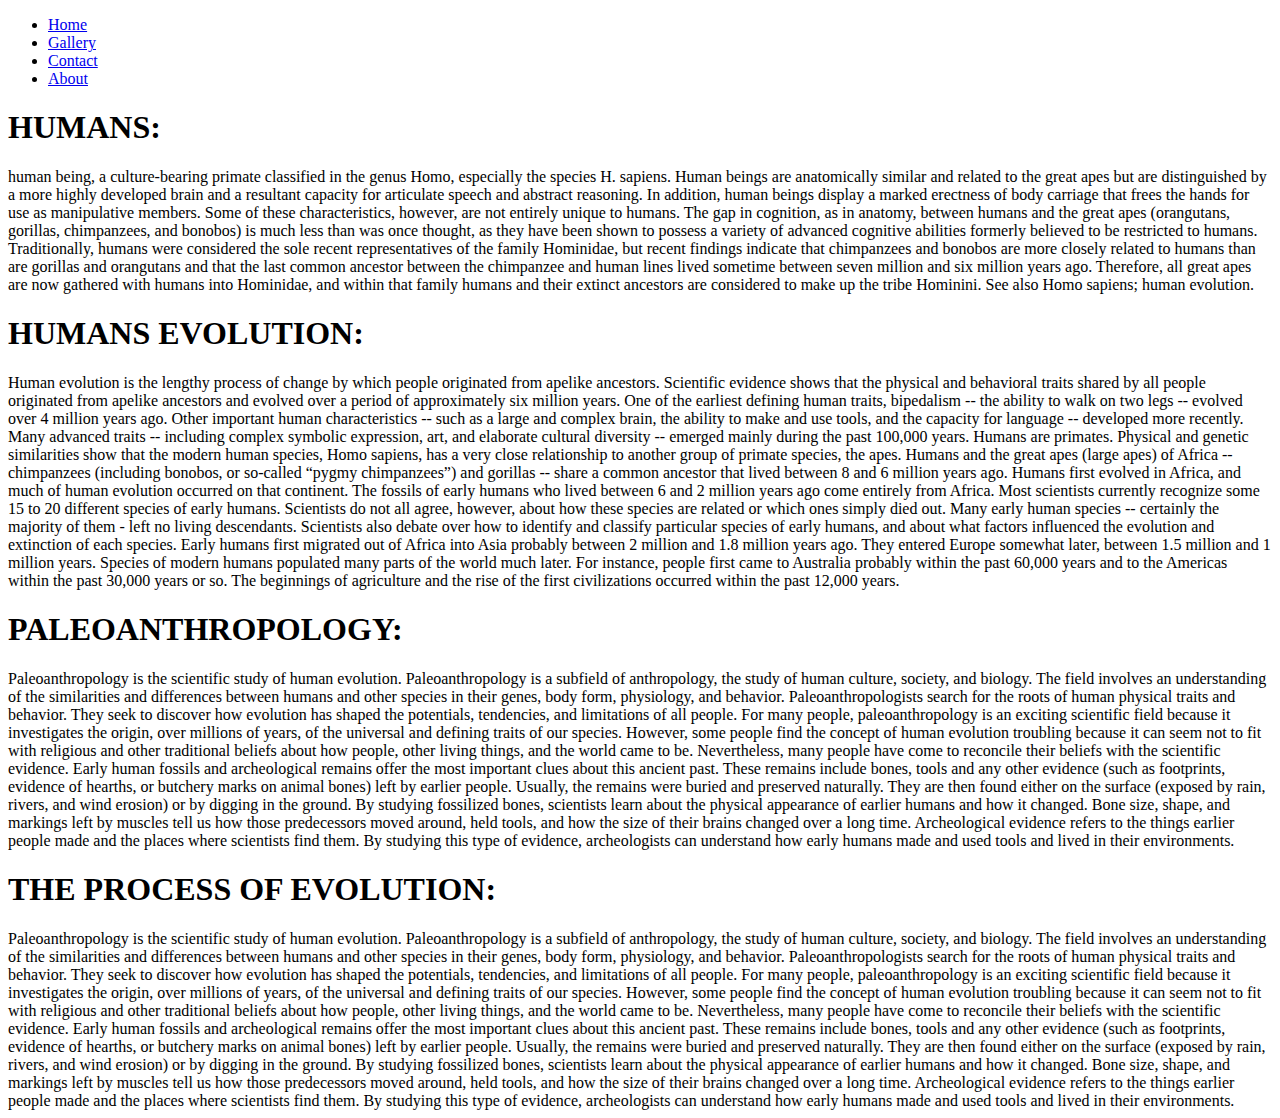
<file: home.html>
<!DOCTYPE html>
<html lang="en">

<head>
    <meta charset="UTF-8">
    <meta http-equiv="X-UA-Compatible" content="IE=edge">
    <meta name="viewport" content="width=device-width, initial-scale=1.0">
    <title>Document</title>
</head>

<body>

    <nav>
        <ul>
            <li> <a href="./home.html">Home</a> </li>
            <li> <a href="./gallery.html">Gallery</a> </li>
            <li> <a href="./contact.html">Contact</a> </li>
            <li> <a href="./about.html">About</a> </li>

        </ul>
    </nav>
    <h1>HUMANS:</h1>
    human being, a culture-bearing primate classified in the genus Homo, especially the species H. sapiens. Human beings
    are anatomically similar and related to the great apes but are distinguished by a more highly developed brain and a
    resultant capacity for articulate speech and abstract reasoning. In addition, human beings display a marked
    erectness of body carriage that frees the hands for use as manipulative members. Some of these characteristics,
    however, are not entirely unique to humans. The gap in cognition, as in anatomy, between humans and the great apes
    (orangutans, gorillas, chimpanzees, and bonobos) is much less than was once thought, as they have been shown to
    possess a variety of advanced cognitive abilities formerly believed to be restricted to humans.

    Traditionally, humans were considered the sole recent representatives of the family Hominidae, but recent findings
    indicate that chimpanzees and bonobos are more closely related to humans than are gorillas and orangutans and that
    the last common ancestor between the chimpanzee and human lines lived sometime between seven million and six million
    years ago. Therefore, all great apes are now gathered with humans into Hominidae, and within that family humans and
    their extinct ancestors are considered to make up the tribe Hominini. See also Homo sapiens; human evolution.
    <h1>HUMANS EVOLUTION:</h1>
    Human evolution is the lengthy process of change by which people originated from apelike ancestors. Scientific
    evidence shows that the physical and behavioral traits shared by all people originated from apelike ancestors and
    evolved over a period of approximately six million years.

    One of the earliest defining human traits, bipedalism -- the ability to walk on two legs -- evolved over 4 million
    years ago. Other important human characteristics -- such as a large and complex brain, the ability to make and use
    tools, and the capacity for language -- developed more recently. Many advanced traits -- including complex symbolic
    expression, art, and elaborate cultural diversity -- emerged mainly during the past 100,000 years.

    Humans are primates. Physical and genetic similarities show that the modern human species, Homo sapiens, has a very
    close relationship to another group of primate species, the apes. Humans and the great apes (large apes) of Africa
    -- chimpanzees (including bonobos, or so-called “pygmy chimpanzees”) and gorillas -- share a common ancestor that
    lived between 8 and 6 million years ago. Humans first evolved in Africa, and much of human evolution occurred on
    that continent. The fossils of early humans who lived between 6 and 2 million years ago come entirely from Africa.

    Most scientists currently recognize some 15 to 20 different species of early humans. Scientists do not all agree,
    however, about how these species are related or which ones simply died out. Many early human species -- certainly
    the majority of them - left no living descendants. Scientists also debate over how to identify and classify
    particular species of early humans, and about what factors influenced the evolution and extinction of each species.

    Early humans first migrated out of Africa into Asia probably between 2 million and 1.8 million years ago. They
    entered Europe somewhat later, between 1.5 million and 1 million years. Species of modern humans populated many
    parts of the world much later. For instance, people first came to Australia probably within the past 60,000 years
    and to the Americas within the past 30,000 years or so. The beginnings of agriculture and the rise of the first
    civilizations occurred within the past 12,000 years.
    <h1>PALEOANTHROPOLOGY:</h1>
    Paleoanthropology is the scientific study of human evolution. Paleoanthropology is a subfield of anthropology, the
    study of human culture, society, and biology. The field involves an understanding of the similarities and
    differences between humans and other species in their genes, body form, physiology, and behavior.
    Paleoanthropologists search for the roots of human physical traits and behavior. They seek to discover how evolution
    has shaped the potentials, tendencies, and limitations of all people. For many people, paleoanthropology is an
    exciting scientific field because it investigates the origin, over millions of years, of the universal and defining
    traits of our species. However, some people find the concept of human evolution troubling because it can seem not to
    fit with religious and other traditional beliefs about how people, other living things, and the world came to be.
    Nevertheless, many people have come to reconcile their beliefs with the scientific evidence.

    Early human fossils and archeological remains offer the most important clues about this ancient past. These remains
    include bones, tools and any other evidence (such as footprints, evidence of hearths, or butchery marks on animal
    bones) left by earlier people. Usually, the remains were buried and preserved naturally. They are then found either
    on the surface (exposed by rain, rivers, and wind erosion) or by digging in the ground. By studying fossilized
    bones, scientists learn about the physical appearance of earlier humans and how it changed. Bone size, shape, and
    markings left by muscles tell us how those predecessors moved around, held tools, and how the size of their brains
    changed over a long time. Archeological evidence refers to the things earlier people made and the places where
    scientists find them. By studying this type of evidence, archeologists can understand how early humans made and used
    tools and lived in their environments.
    <h1>THE PROCESS OF EVOLUTION:</h1>
    Paleoanthropology is the scientific study of human evolution. Paleoanthropology is a subfield of anthropology, the
    study of human culture, society, and biology. The field involves an understanding of the similarities and
    differences between humans and other species in their genes, body form, physiology, and behavior.
    Paleoanthropologists search for the roots of human physical traits and behavior. They seek to discover how evolution
    has shaped the potentials, tendencies, and limitations of all people. For many people, paleoanthropology is an
    exciting scientific field because it investigates the origin, over millions of years, of the universal and defining
    traits of our species. However, some people find the concept of human evolution troubling because it can seem not to
    fit with religious and other traditional beliefs about how people, other living things, and the world came to be.
    Nevertheless, many people have come to reconcile their beliefs with the scientific evidence.

    Early human fossils and archeological remains offer the most important clues about this ancient past. These remains
    include bones, tools and any other evidence (such as footprints, evidence of hearths, or butchery marks on animal
    bones) left by earlier people. Usually, the remains were buried and preserved naturally. They are then found either
    on the surface (exposed by rain, rivers, and wind erosion) or by digging in the ground. By studying fossilized
    bones, scientists learn about the physical appearance of earlier humans and how it changed. Bone size, shape, and
    markings left by muscles tell us how those predecessors moved around, held tools, and how the size of their brains
    changed over a long time. Archeological evidence refers to the things earlier people made and the places where
    scientists find them. By studying this type of evidence, archeologists can understand how early humans made and used
    tools and lived in their environments.




</body>

</html>
</file>
